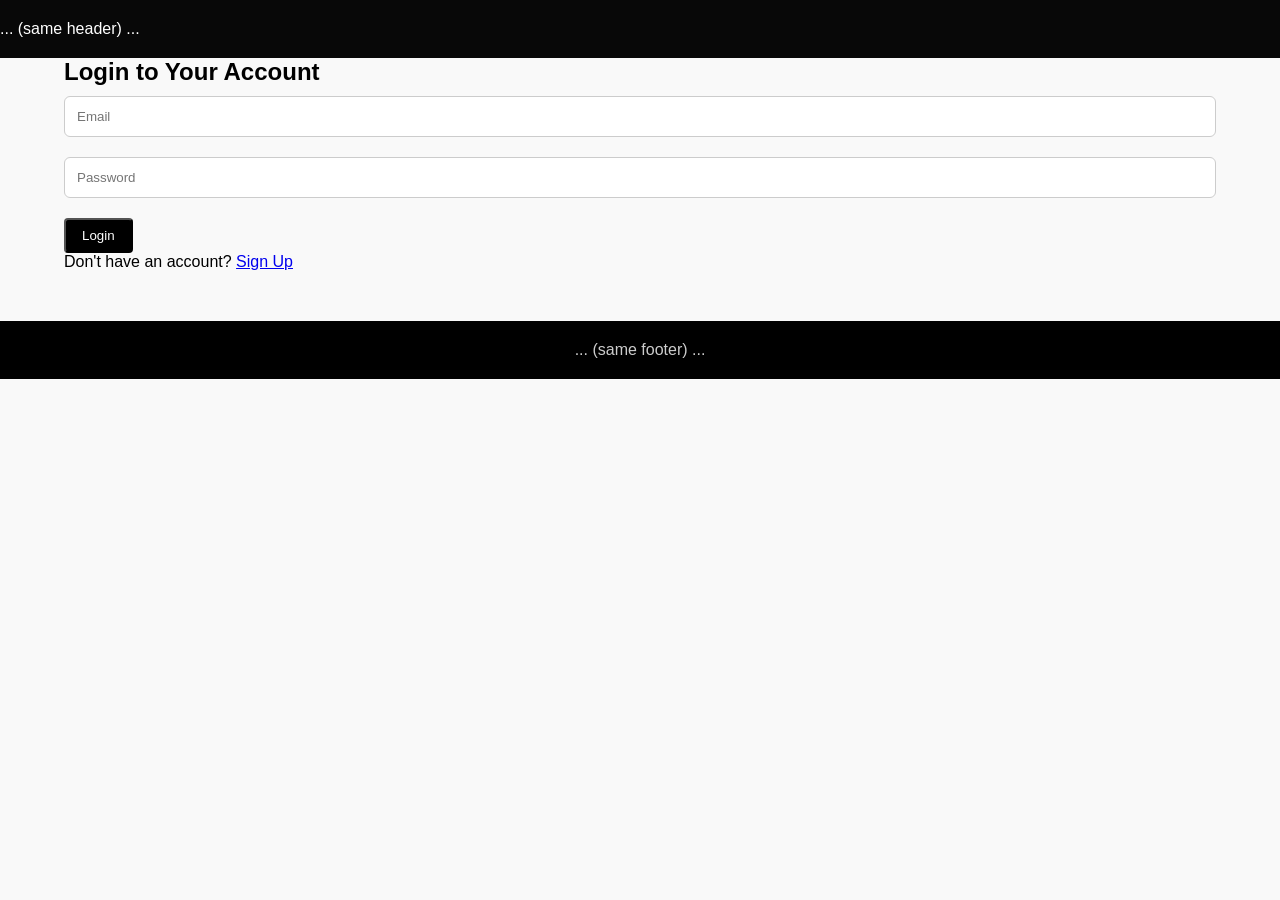
<file: login.html>
<!DOCTYPE html>
<html lang="en">
<head>
  <meta charset="UTF-8">
  <meta name="viewport" content="width=device-width, initial-scale=1">
  <title>EMIL FATION | Login</title>
  <link rel="stylesheet" href="styles.css">
</head>
<body>

<header>... (same header) ...</header>

<section class="login">
  <div class="container">
    <h2>Login to Your Account</h2>
    <form>
      <input type="email" placeholder="Email" required>
      <input type="password" placeholder="Password" required>
      <button class="btn">Login</button>
      <p>Don't have an account? <a href="signup.html">Sign Up</a></p>
    </form>
  </div>
</section>

<footer>... (same footer) ...</footer>

</body>
</html>
</file>
<file: styles.css>
/* Reset some default browser settings */
* {
  margin: 0;
  padding: 0;
  box-sizing: border-box;
}

body {
  font-family: 'Poppins', sans-serif;
  background-color: #f9f9f9;
  color: #000000;
}

.container {
  width: 90%;
  max-width: 1200px;
  margin: auto;
}

header {
  background-color: #080808;
  color: #fff;
  padding: 20px 0;
}

header .container {
  display: flex;
  justify-content: space-between;
  align-items: center;
}

header nav a {
  color: #fff;
  margin-left: 20px;
  text-decoration: none;
  font-weight: bold;
}

.hero {
  background: url('../assets/banner.jpg') no-repeat center center/cover;
  height: 90vh;
  display: flex;
  align-items: center;
  justify-content: center;
  color: rgb(163, 137, 137);
  text-align: center;
}

.hero h1 {
  font-size: 48px;
  margin-bottom: 20px;
}

.hero .btn {
  padding: 10px 20px;
  background-color: #ffefef;
  color: #000;
  text-decoration: none;
  font-weight: bold;
  border-radius: 5px;
}

.section-title {
  text-align: center;
  margin: 50px 0 20px;
  font-size: 32px;
}

.products-grid {
  display: grid;
  grid-template-columns: repeat(auto-fit, minmax(250px, 1fr));
  gap: 30px;
  margin: 30px 0;
}

.product-card {
  background: white;
  border: 1px solid #ddd;
  border-radius: 8px;
  overflow: hidden;
  text-align: center;
  padding-bottom: 20px;
}
.product-card img {
  width: 100%;
  height: 300px;
  object-fit: cover;
}

.product-card h3 {
  margin: 15px 0 5px;
  font-size: 20px;
}

.product-card p {
  margin-bottom: 10px;
}

.btn {
  display: inline-block;
  background-color: #000;
  color: white;
  padding: 10px 20px;
  margin-top: 10px;
  text-decoration: none;
  border-radius: 5px;
}

.cart-item, .checkout-form, .login-form {
  background: white;
  padding: 20px;
  border-radius: 8px;
  margin: 20px 0;
}

footer {
  background: #000;
  color: #ccc;
  text-align: center;
  padding: 20px 0;
  margin-top: 50px;
}

input[type="text"], input[type="email"], input[type="password"] {
  width: 100%;
  padding: 12px;
  margin: 10px 0;
  border: 1px solid #ccc;
  border-radius: 6px;
}

@media (max-width: 768px) {
  .hero h1 {
    font-size: 28px;
  }
}

/* Make all products side by side */
.products-grid {
  display: flex;
  flex-wrap: wrap;
  gap: 20px;
  justify-content: center;
  margin-top: 20px;
}

.product-card {
  background: #fff;
  border: 1px solid #ddd;
  border-radius: 8px;
  text-align: center;
  padding: 15px;
  width: 200px;
  transition: transform 0.3s ease;
}

.product-card:hover {
  transform: translateY(-5px);
}

.product-card img {
  width: 100%;
  height: auto;
  border-radius: 5px;
}

.btn {
  display: inline-block;
  margin-top: 10px;
  padding: 8px 16px;
  background-color: black;
  color: white;
  text-decoration: none;
  border-radius: 4px;
}
.quantity-input {
  width: 80px;
  padding: 8px 10px;
  font-size: 16px;
  border: 1px solid #ccc;
  border-radius: 6px;
  margin-top: 8px;
  text-align: center;
}

/* Make products stack on small screen */
@media (max-width: 600px) 
  .products-grid {
    flex-direction: column;
    align-items: center ;
}
</file>
